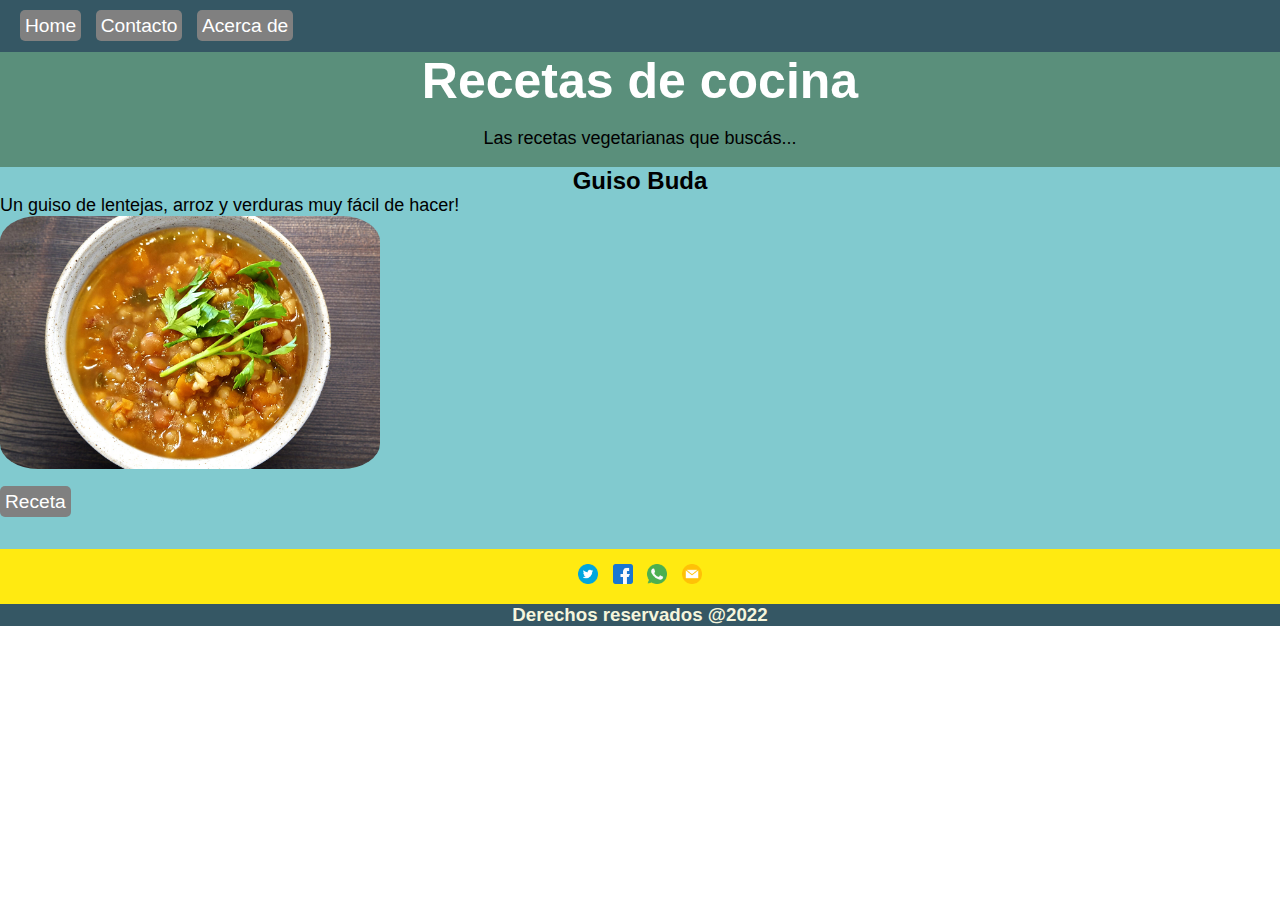
<file: index.html>
<!DOCTYPE html>
<html lang="es">

<head>
    <meta charset="UTF-8">
    <meta http-equiv="X-UA-Compatible" content="IE=edge">
    <meta name="viewport" content="width=device-width, initial-scale=1.0">
    <title>Página de ejemplo</title>
    <link rel="shortcut icon" href="./imagenes/cocinero.png" type="image/x-icon">
    <link rel="stylesheet" href="./CSS/estilos.css">

</head>

<body>
    <header>

        <nav>
           
            <a class="nav" href="index.html">Home</a>
            <a class="nav" href="contacto.html">Contacto</a>
            <a class="nav" href="acercade.html">Acerca de</a>

           <span class="acercade"> Idioma
            <select name="idioma" id="idioma">
                <option value="1">Español</option>
                <option value="2">Inglés</option>
            </select></span>
        </nav>
       
            <h1><b> Recetas de cocina </b></h1>

            <span class="subtitulo"><p>Las recetas vegetarianas que buscás...</p>
            </span>
    
    </header>
    <main>
         <article>
        
        <h2>Guiso Buda</h2>
        <p class="descripciones">Un guiso de lentejas, arroz y verduras muy fácil de hacer!</p>
        <img class="guisobuda" src="./imagenes/guisoBuda_-1200x800.jpg" alt="guiso buda" width="380">
        <br><br>
        <a class="navmain" href="guisobuda.html">Receta</a>
         </article>
         <br>
        <br>

    </main>

    <footer>

        <nav>
            
            <a class="redsocial" href="https://twitter.com/home?lang=es" target="_blank"><img src="./imagenes/gorjeo.png" alt="twitter"
                    width="20"></a>
            <a class="redsocial" href="https://www.facebook.com/" target="_blank"><img src="./imagenes/facebook.png" alt="facebook"
                    width="20"></a>
            <a class="redsocial" href="https://www.whatsapp.com/?lang=es" target="_blank"><img src="./imagenes/whatsapp.png"
                    alt="whatsapp" width="20"></a>
            <a class="redsocial" href="mailto:recetasparatodos@gmail.com" target="_blank"><img src="./imagenes/correo-electronico.png"
                    alt="correo-electronico" width="20"></a>
        
        </nav>
        <h3>Derechos reservados @2022</h3>
       


    </footer>
</body>

</html>
</file>
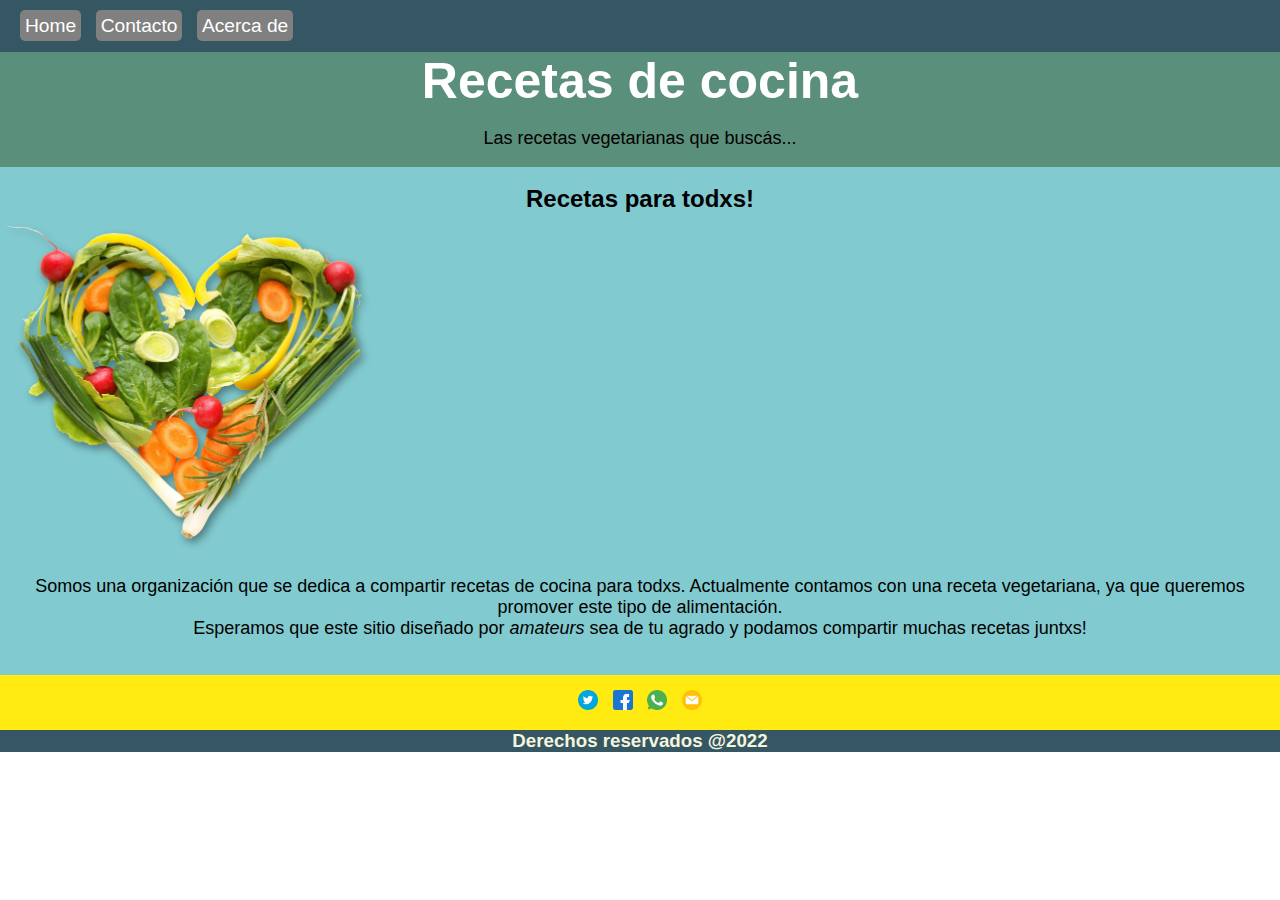
<file: acercade.html>
<!DOCTYPE html>
<html lang="es">

<head>
    <meta charset="UTF-8">
    <meta http-equiv="X-UA-Compatible" content="IE=edge">
    <meta name="viewport" content="width=device-width, initial-scale=1.0">
    <title>Página de ejemplo</title>
    <link rel="shortcut icon" href="./imagenes/cocinero.png" type="image/x-icon">
    <link rel="stylesheet" href="./CSS/estilos.css">
</head>

<body>
    <header>

        <nav>
           
            <a class="nav" href="index.html">Home</a>
            <a class="nav" href="contacto.html">Contacto</a>
            <a class="nav" href="acercade.html">Acerca de</a>

           <span class="acercade"> Idioma
            <select name="idioma" id="idioma">
                <option value="1">Español</option>
                <option value="2">Inglés</option>
            </select></span>
        </nav>
       
            <h1><b> Recetas de cocina </b></h1>

            <span class="subtitulo"><p>Las recetas vegetarianas que buscás...</p>
            </span>
    
    </header>
    <main>
        <br>
        <h2>Recetas para todxs!</h2>
        <div><img src="./imagenes/acercade.png" alt="guiso buda" width="380"></div>
        <br>
        <p> Somos una organización que se dedica a compartir recetas de cocina para todxs. Actualmente contamos con una
            receta vegetariana, ya que queremos promover este tipo de alimentación.</p>

        <p>Esperamos que este sitio diseñado por <i>amateurs</i> sea de tu agrado y podamos compartir muchas recetas
            juntxs! </p>

        <br>
        <br>

    </main>

    <footer class="footerstyle">

        <nav>
            
            <a class="redsocial" href="https://twitter.com/home?lang=es" target="_blank"><img src="./imagenes/gorjeo.png" alt="twitter"
                    width="20"></a>
            <a class="redsocial" href="https://www.facebook.com/" target="_blank"><img src="./imagenes/facebook.png" alt="facebook"
                    width="20"></a>
            <a class="redsocial" href="https://www.whatsapp.com/?lang=es" target="_blank"><img src="./imagenes/whatsapp.png"
                    alt="whatsapp" width="20"></a>
            <a class="redsocial" href="mailto:recetasparatodos@gmail.com" target="_blank"><img src="./imagenes/correo-electronico.png"
                    alt="correo-electronico" width="20"></a>
        
        </nav>
        <h3>Derechos reservados @2022</h3>
       


    </footer>
</body>

</html>
</file>
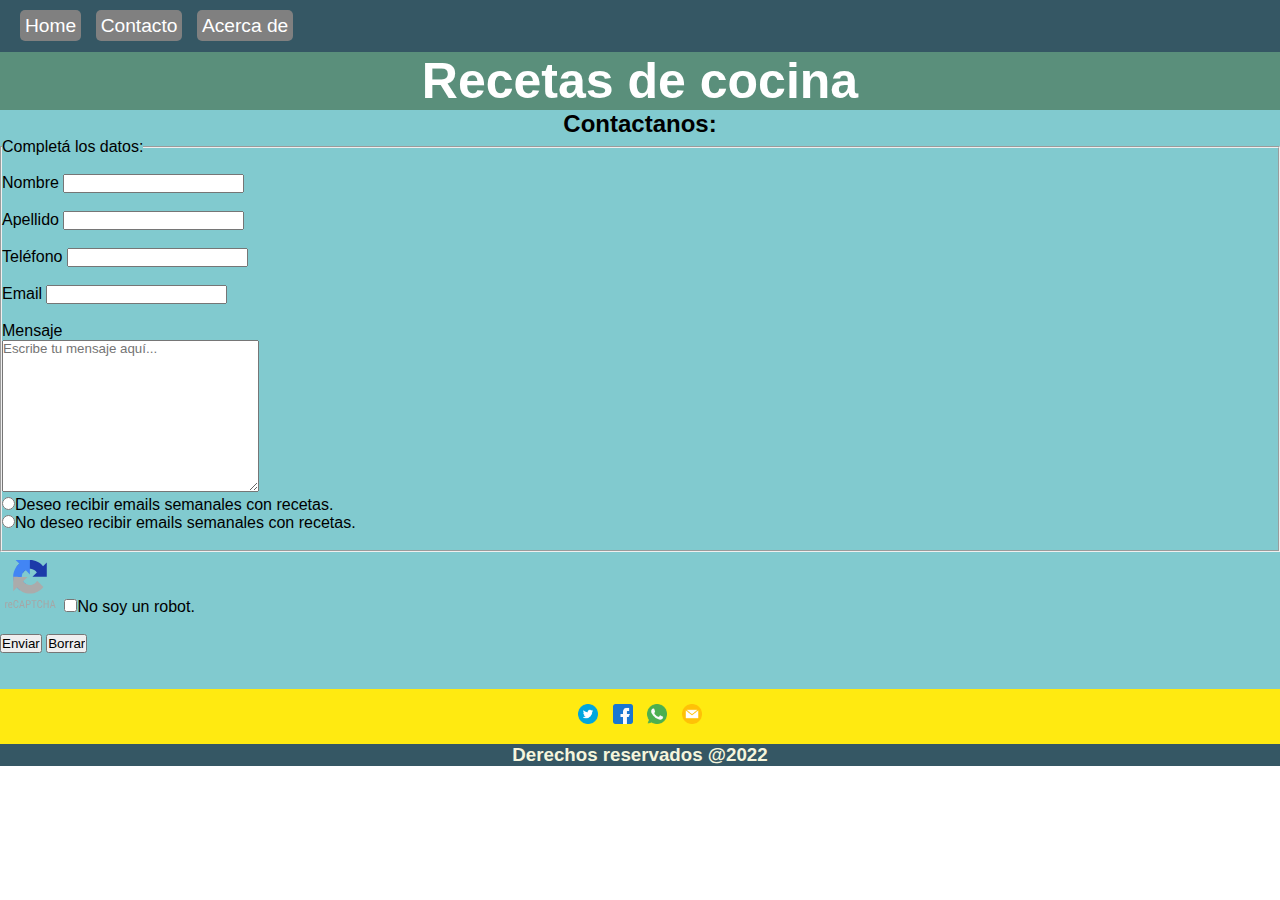
<file: contacto.html>
<!DOCTYPE html>
<html lang="es">

<head>
    <meta charset="UTF-8">
    <meta http-equiv="X-UA-Compatible" content="IE=edge">
    <meta name="viewport" content="width=device-width, initial-scale=1.0">
    <title>Página de ejemplo</title>
    <link rel="shortcut icon" href="./imagenes/cocinero.png" type="image/x-icon">
    <link rel="stylesheet" href="./CSS/estilos.css">
</head>

<body>
    <header>

        <nav>
           
            <a class="nav" href="index.html">Home</a>
            <a class="nav" href="contacto.html">Contacto</a>
            <a class="nav" href="acercade.html">Acerca de</a>

           <span class="acercade"> Idioma
            <select name="idioma" id="idioma">
                <option value="1">Español</option>
                <option value="2">Inglés</option>
            </select></span>
        </nav>
        <h1><b> Recetas de cocina </b></h1>
        
    </header>
    <main>
        

        <h2>Contactanos:</h2>
        
        <form class="formulario" action="mailto:maurodn93@live.com.ar">
            <fieldset>
                <legend>Completá los datos:</legend>
                <br>
            <label for="nombre">Nombre</label>
            <input type="text" name="name" id="name">
            <br><br>
            <label for="apellido">Apellido</label>
            <input type="text" name="apellido" id="apellido">
            <br><br>
            <label for="telefono">Teléfono</label>
            <input type="number" name="telefono" id="telefono">
            <br><br>
            <label for="email">Email</label>
            <input type="email" name="email" id="email">
            <br><br>
            <label for="mensaje">Mensaje</label>
            <br>
            <textarea name="mensaje" id="mensaje" cols="30" rows="10" placeholder="Escribe tu mensaje aquí..."></textarea>
            <br>
        
       
            <input type="radio" name="recibiremail" id="recibiremail" value="1">Deseo recibir emails semanales con recetas.
            <br>
            <input type="radio" name="recibiremail" id="recibiremail" value="2">No deseo recibir emails semanales con recetas.
            <br><br> </fieldset>
            <img width="60" src="./imagenes/RecaptchaLogo.svg" alt="no soy un robot">
            <input type="checkbox" name="nosoyrobot" id="nosoyrobot" required>No soy un robot.
            <br><br>
            <input type="submit" value="Enviar">
            
            <input type="reset" value="Borrar">
        
        </form> 


        <br><br>


    </main>

    <footer>

        <nav>
            
            <a class="redsocial" href="https://twitter.com/home?lang=es" target="_blank"><img src="./imagenes/gorjeo.png" alt="twitter"
                    width="20"></a>
            <a class="redsocial" href="https://www.facebook.com/" target="_blank"><img src="./imagenes/facebook.png" alt="facebook"
                    width="20"></a>
            <a class="redsocial" href="https://www.whatsapp.com/?lang=es" target="_blank"><img src="./imagenes/whatsapp.png"
                    alt="whatsapp" width="20"></a>
            <a class="redsocial" href="mailto:recetasparatodos@gmail.com" target="_blank"><img src="./imagenes/correo-electronico.png"
                    alt="correo-electronico" width="20"></a>
        
        </nav>
        <h3>Derechos reservados @2022</h3>
       


    </footer>
</body>

</html>
</file>
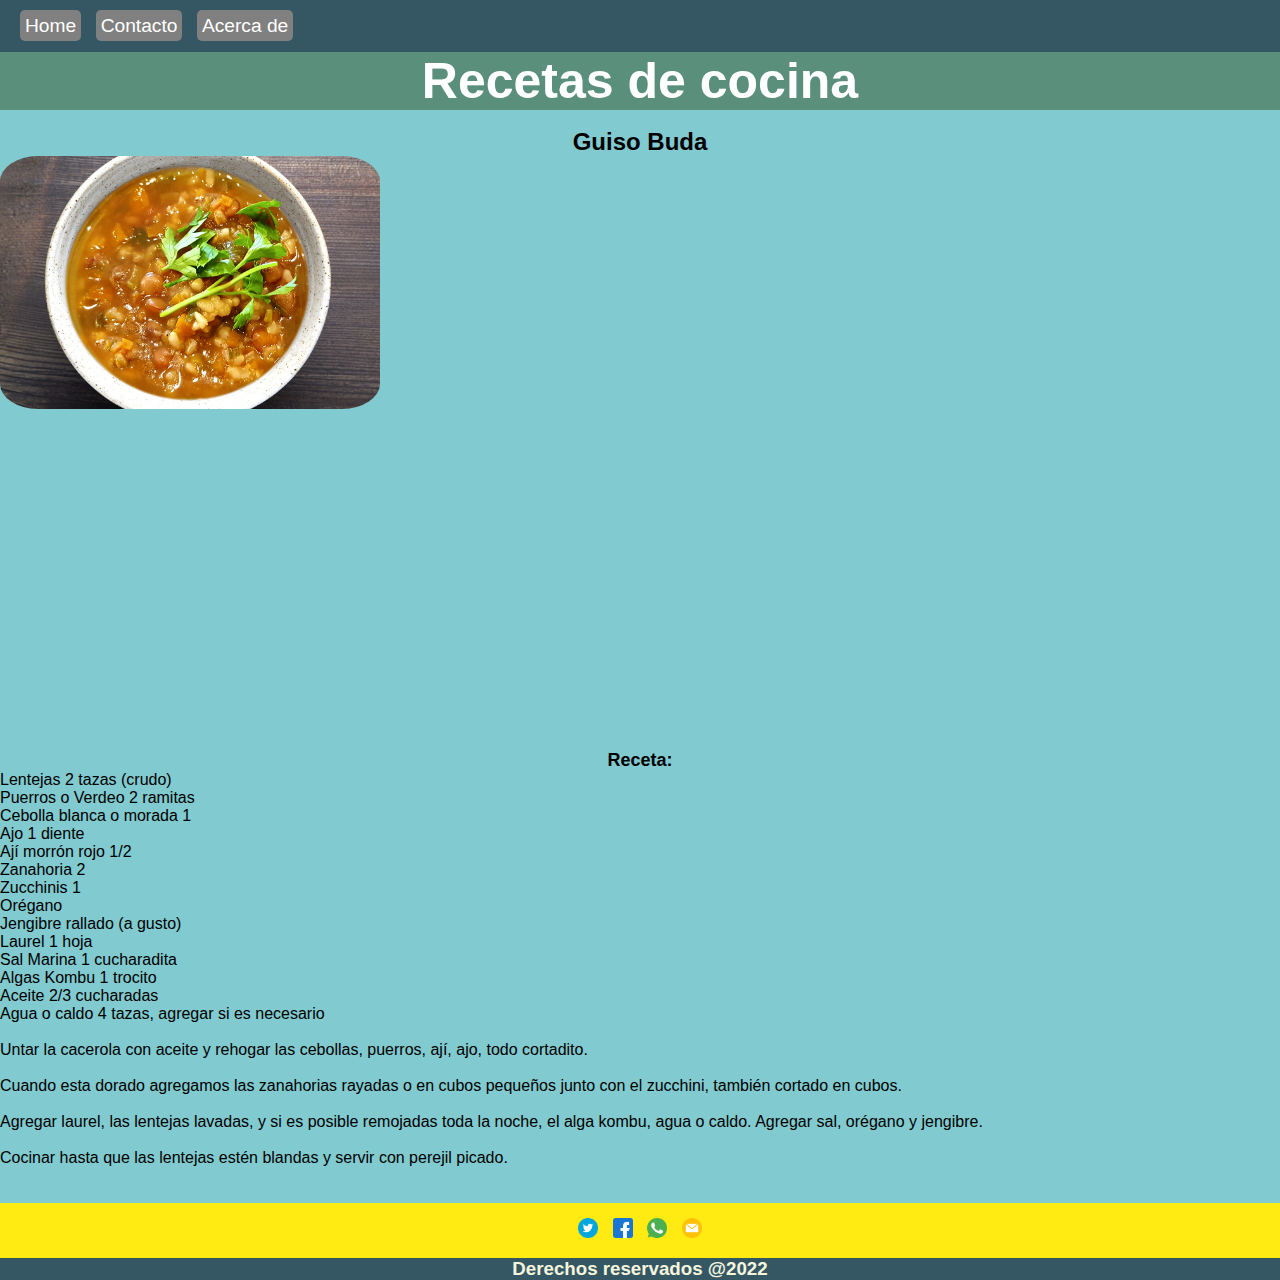
<file: guisobuda.html>
<!DOCTYPE html>
<html lang="es">
<head>
    <meta charset="UTF-8">
    <meta http-equiv="X-UA-Compatible" content="IE=edge">
    <meta name="viewport" content="width=device-width, initial-scale=1.0">
    <title>Página de ejemplo</title>
    <link rel="shortcut icon" href="./imagenes/cocinero.png" type="image/x-icon">
    <link rel="stylesheet" href="./CSS/estilos.css">
</head>
<body>
    <header>

        <nav>
           
            <a class="nav" href="index.html">Home</a>
            <a class="nav" href="contacto.html">Contacto</a>
            <a class="nav" href="acercade.html">Acerca de</a>

           <span class="acercade"> Idioma
            <select name="idioma" id="idioma">
                <option value="1">Español</option>
                <option value="2">Inglés</option>
            </select></span>
        </nav>
        <h1><b> Recetas de cocina </b></h1>
        
    </header>

    <main>
        <br>
        <h2>Guiso Buda</h2>
        <div><img class="guisobuda" src="./imagenes/guisoBuda_-1200x800.jpg" alt="guiso buda" width="380"></div>
        <br>
        <iframe width="560" height="315" src="https://www.youtube.com/embed/9iDPncg_dzQ" title="YouTube video player" frameborder="0" allow="accelerometer; autoplay; clipboard-write; encrypted-media; gyroscope; picture-in-picture" allowfullscreen></iframe>
        <b><p>Receta:</p></b>
        <ul>
            <li>Lentejas 2 tazas (crudo)</li>
            <li>Puerros o Verdeo 2 ramitas</li>
            <li>Cebolla blanca o morada 1</li>
            <li>Ajo 1 diente</li>
            <li>Ají morrón rojo 1/2</li>
            <li>Zanahoria 2</li>
            <li>Zucchinis 1</li>
            <li>Orégano</li>
            <li>Jengibre rallado (a gusto)</li>
            <li>Laurel 1 hoja</li>
            <li>Sal Marina 1 cucharadita</li>
            <li>Algas Kombu 1 trocito</li>
            <li>Aceite 2/3 cucharadas</li>
            <li>Agua o caldo 4 tazas, agregar si es necesario</li>
        </ul>
        <br>



        <ol>
            <li>Untar la cacerola con aceite y rehogar las cebollas, puerros, ají, ajo, todo cortadito. </li><br>
            <li>Cuando esta dorado agregamos las zanahorias rayadas o en cubos pequeños junto con el zucchini, también cortado en cubos. </li><br>
            <li>Agregar laurel, las lentejas lavadas, y si es posible remojadas toda la noche, el alga kombu, agua o caldo. Agregar sal, orégano y jengibre.</li><br>
            <li>Cocinar hasta que las lentejas estén blandas y servir con perejil picado.</li>
        </ol>
        <br>
        <br>

    </main>

    <footer>

        <nav>
            
            <a class="redsocial" href="https://twitter.com/home?lang=es" target="_blank"><img src="./imagenes/gorjeo.png" alt="twitter"
                    width="20"></a>
            <a class="redsocial" href="https://www.facebook.com/" target="_blank"><img src="./imagenes/facebook.png" alt="facebook"
                    width="20"></a>
            <a class="redsocial" href="https://www.whatsapp.com/?lang=es" target="_blank"><img src="./imagenes/whatsapp.png"
                    alt="whatsapp" width="20"></a>
            <a class="redsocial" href="mailto:recetasparatodos@gmail.com" target="_blank"><img src="./imagenes/correo-electronico.png"
                    alt="correo-electronico" width="20"></a>
        
        </nav>
        <h3>Derechos reservados @2022</h3>
       


    </footer>
</body>
</html>
</file>
<file: CSS/estilos.css>
*{
    margin: 0;
    padding: 0;
    font-family: Verdana, Geneva, Tahoma, sans-serif;
}

h1 {
    color: white;
    text-align: center;
    font-size: 50px;
    font-family: 'Gill Sans', 'Gill Sans MT', Calibri, 'Trebuchet MS', sans-serif;
}

h2 {
    font-family: 'Gill Sans', 'Gill Sans MT', Calibri, 'Trebuchet MS', sans-serif;
    text-align: center;

}

h3 {
    text-align: center;
    font-family: 'Gill Sans', 'Gill Sans MT', Calibri, 'Trebuchet MS', sans-serif;
    color: beige;
}

header {
    background-color: #5A8F7B;
    /*background-image: url(./imagenes/gorro_fondo.png);*/
    width: 100%;
    margin-bottom: 0;
  

}



a {
    font-size: larger;
}

p {
    text-align: center;
    font-family: 'Gill Sans', 'Gill Sans MT', Calibri, 'Trebuchet MS', sans-serif;
    font-size: large;
}

main {
    background-color: #81CACF;
    /*background-image: url("imagenes/gorro_fondo.png");*/
    width: 100%;
    position: relative;
    
}

.guisobuda {
    border-radius: 10%;
}

.descripciones {
    text-align: left;
}

.nav {
    background-color: gray;
    color: white;
    text-decoration: none;
    padding: 5px;
    border-radius: 5px;
    margin: 5px;


}
.navmain{
    background-color: gray;
    color: white;
    text-decoration: none;
    padding: 5px;
    border-radius: 5px;
   
    position: relative;
    top: 5
    ;
}
nav {
    background-color: #355764;

    padding: 15px;
}

footer {
    background-color: #355764;
    font-family: 'Gill Sans', 'Gill Sans MT', Calibri, 'Trebuchet MS', sans-serif;
    width: 100%;
    
    left: 0;
    bottom: 0;
    margin-top: 0;
   
  
}



footer nav {
    text-align: center;
    background-color: #FFEA11;

}

.redsocial {
    padding: 5px;
}

.acercade {
    text-align: right;
    position: relative;
   left: 1075px;
}
.nav:hover{
   background-color: black;
}
.subtitulo{
    padding: 10px;
}
.formulario {
    margin: 10%, 25%;


}
</file>
